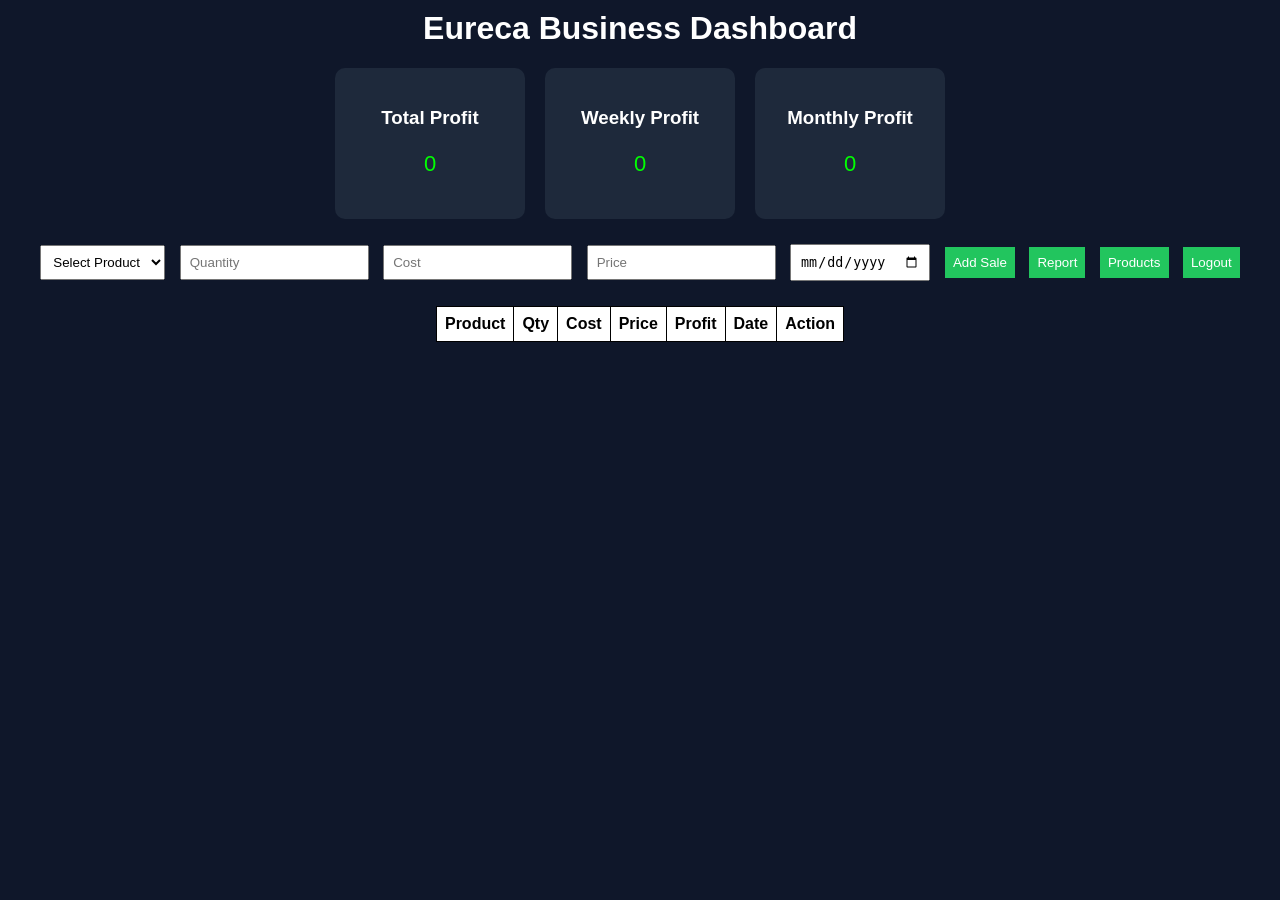
<file: index.html>
<!DOCTYPE html>
<html>

<head>

<title>Eureca Sales Tracker</title>

<link rel="stylesheet" href="style.css">

</head>

<body>

<h1>Eureca Business Dashboard</h1>

<div class="cards">

<div class="card">
<h3>Total Profit</h3>
<p id="totalSales">0</p>
</div>

<div class="card">
<h3>Weekly Profit</h3>
<p id="weekProfit">0</p>
</div>

<div class="card">
<h3>Monthly Profit</h3>
<p id="monthProfit">0</p>
</div>

</div>


<div class="formBox">

<select id="product">
<option value="">Select Product</option>
</select>

<input id="quantity" placeholder="Quantity">

<input id="cost" placeholder="Cost">

<input id="price" placeholder="Price">

<input id="date" type="date">

<button onclick="addSale()">Add Sale</button>

<button onclick="report()">Report</button>

<button onclick="products()">Products</button>

<button onclick="logout()">Logout</button>

</div>


<table id="salesTable">

<tr>
<th>Product</th>
<th>Qty</th>
<th>Cost</th>
<th>Price</th>
<th>Profit</th>
<th>Date</th>
<th>Action</th>
</tr>

</table>


<script src="script.js"></script>

</body>
</html>
</file>
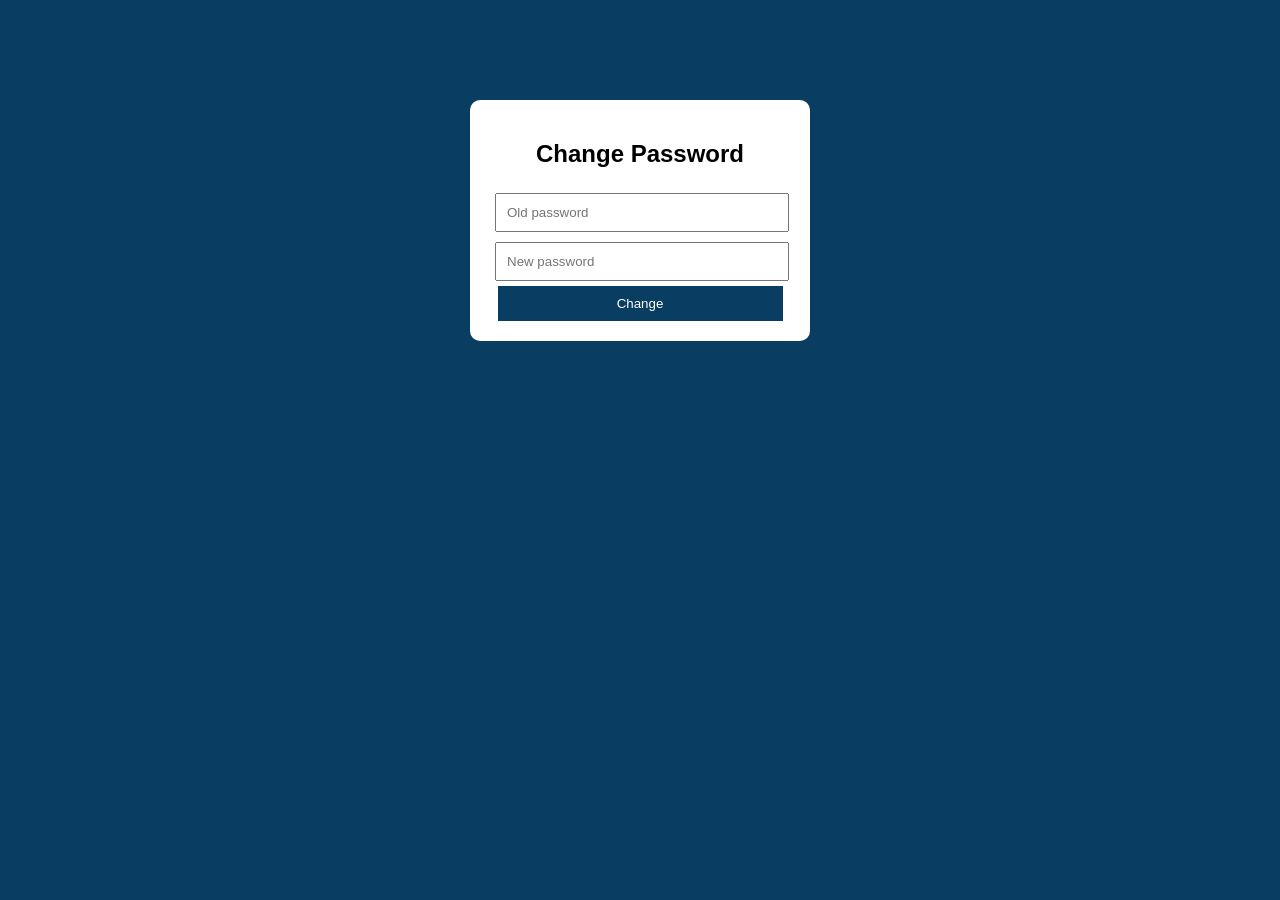
<file: changePassword.html>
<!DOCTYPE html>
<html>

<head>
<title>Change Password</title>

<style>

body{
    margin:0;
    font-family:Arial;
    background:#0a3d62;
}

.box{

    width:300px;
    margin:100px auto;
    background:white;
    padding:20px;
    border-radius:10px;
    text-align:center;
}

input{

    width:90%;
    padding:10px;
    margin:5px;
}

button{

    width:95%;
    padding:10px;
    background:#0a3d62;
    color:white;
    border:none;
}

</style>

</head>

<body>

<div class="box">

<h2>Change Password</h2>

<input id="old" type="password" placeholder="Old password">

<input id="new" type="password" placeholder="New password">

<button onclick="change()">Change</button>

</div>

<script>

let savedPass =
localStorage.getItem("pass") || "1234";

function change(){

let old =
document.getElementById("old").value;

let newp =
document.getElementById("new").value;

if(old == savedPass){

localStorage.setItem("pass", newp);

alert("Password changed");

window.location="login.html";

}else{

alert("Wrong old password");

}

}

</script>

</body>
</html>
</file>
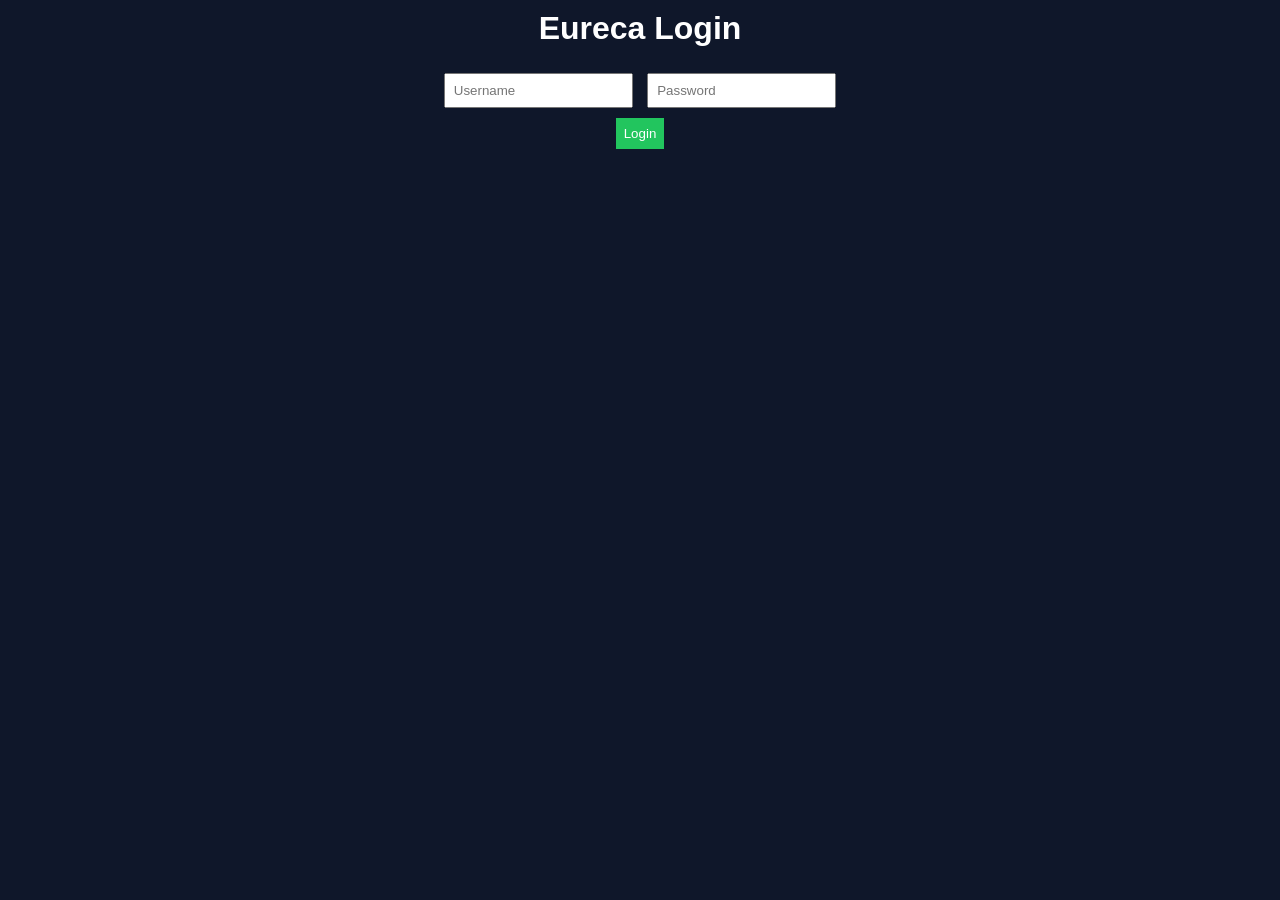
<file: login.html>
<!DOCTYPE html>
<html>

<head>

<title>Login</title>

<link rel="stylesheet" href="style.css">

</head>

<body>

<h1>Eureca Login</h1>

<div class="formBox">

<input id="username" placeholder="Username">

<input id="password" type="password" placeholder="Password">

<br>

<button onclick="login()">
Login
</button>

<p id="msg"></p>

</div>

<script src="login.js"></script>

</body>
</html>
</file>
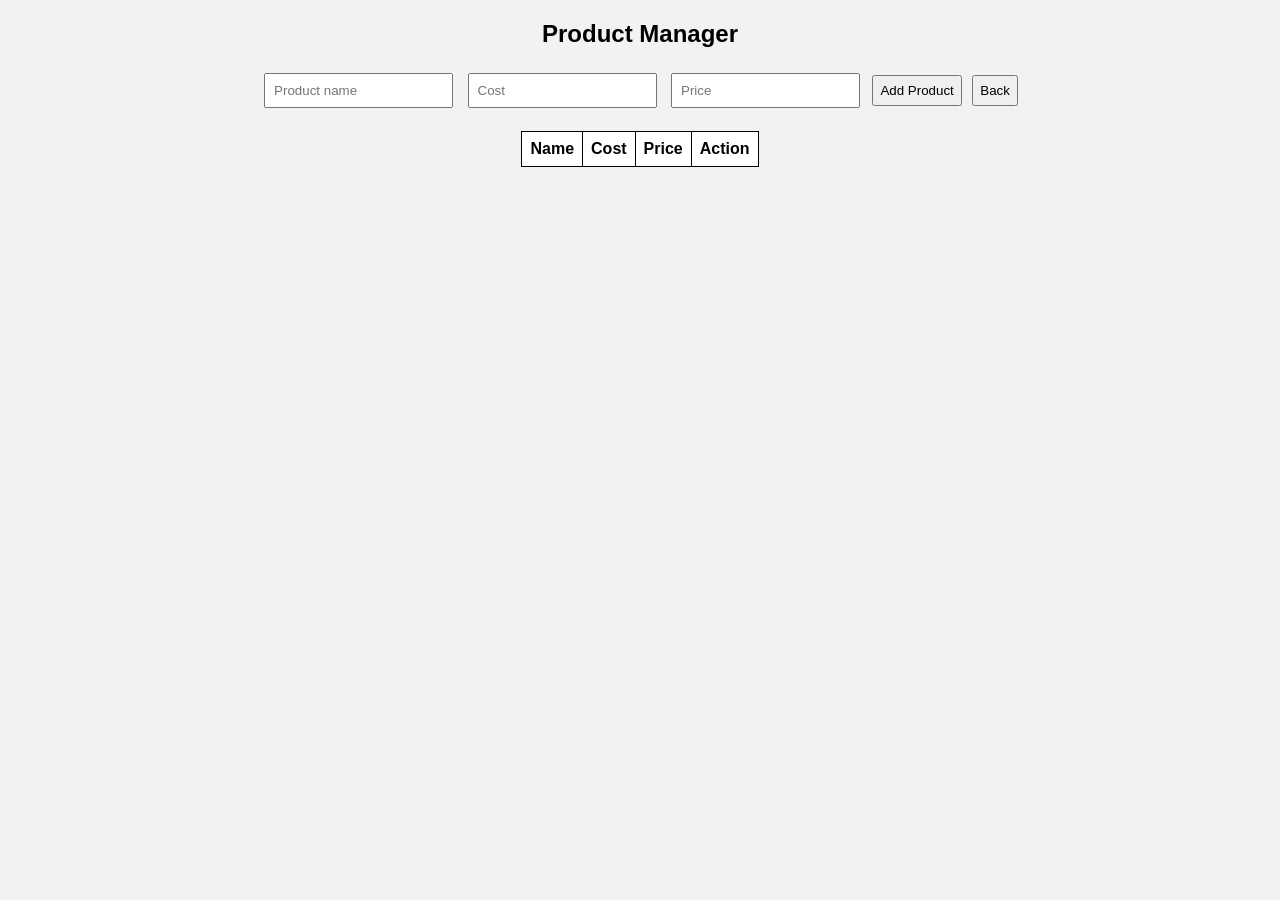
<file: product.html>
<!DOCTYPE html>
<html>

<head>

<title>Product Manager</title>

<style>

body{
font-family:Arial;
text-align:center;
background:#f2f2f2;
}

input{
padding:8px;
margin:5px;
}

button{
padding:6px;
margin:3px;
}

table{
margin:auto;
border-collapse:collapse;
background:white;
}

td,th{
border:1px solid black;
padding:8px;
}

</style>

</head>

<body>

<h2>Product Manager</h2>

<input id="name" placeholder="Product name">

<input id="cost" placeholder="Cost">

<input id="price" placeholder="Price">

<button onclick="addProduct()">
Add Product
</button>

<button onclick="back()">
Back
</button>

<br><br>

<table id="productTable">

<tr>
<th>Name</th>
<th>Cost</th>
<th>Price</th>
<th>Action</th>
</tr>

</table>

<script>

let products =
JSON.parse(
localStorage.getItem("products")
) || [];

let table =
document.getElementById(
"productTable"
);

showProducts();


// ---------- SHOW ----------

function showProducts(){

table.innerHTML = `
<tr>
<th>Name</th>
<th>Cost</th>
<th>Price</th>
<th>Action</th>
</tr>
`;

products.forEach((p,i)=>{

let row =
table.insertRow();

row.insertCell(0).innerHTML = p.name;
row.insertCell(1).innerHTML = p.cost;
row.insertCell(2).innerHTML = p.price;

let actions =
document.createElement("td");

let del =
document.createElement("button");

del.innerText="Delete";

del.onclick=function(){

products.splice(i,1);

save();

};

let edit =
document.createElement("button");

edit.innerText="Edit";

edit.onclick=function(){

document.getElementById("name").value = p.name;
document.getElementById("cost").value = p.cost;
document.getElementById("price").value = p.price;

products.splice(i,1);

save();

};

actions.appendChild(edit);
actions.appendChild(del);

row.appendChild(actions);

});

}


// ---------- ADD ----------

function addProduct(){

let name =
document.getElementById("name").value;

let cost =
document.getElementById("cost").value;

let price =
document.getElementById("price").value;

if(name=="") return;

products.push({
name,
cost,
price
});

save();

}


// ---------- SAVE ----------

function save(){

localStorage.setItem(
"products",
JSON.stringify(products)
);

showProducts();

}


// ---------- BACK ----------

function back(){

window.location =
"index.html";

}

</script>

</body>
</html>
</file>
<file: style.css>
body{

font-family:Arial;
background:#0f172a;
color:white;
text-align:center;

}

h1{

margin-top:10px;

}

.cards{

display:flex;
justify-content:center;
gap:20px;
margin:20px;

}

.card{

background:#1e293b;
padding:20px;
border-radius:10px;
width:150px;

}

.card p{

font-size:22px;
color:lime;

}

.formBox{

margin:20px;

}

input,select,button{

padding:8px;
margin:5px;

}

button{

background:#22c55e;
border:none;
color:white;
cursor:pointer;

}

button:hover{

background:#16a34a;

}

table{

margin:auto;
background:white;
color:black;
border-collapse:collapse;

}

td,th{

border:1px solid black;
padding:8px;

}
</file>
